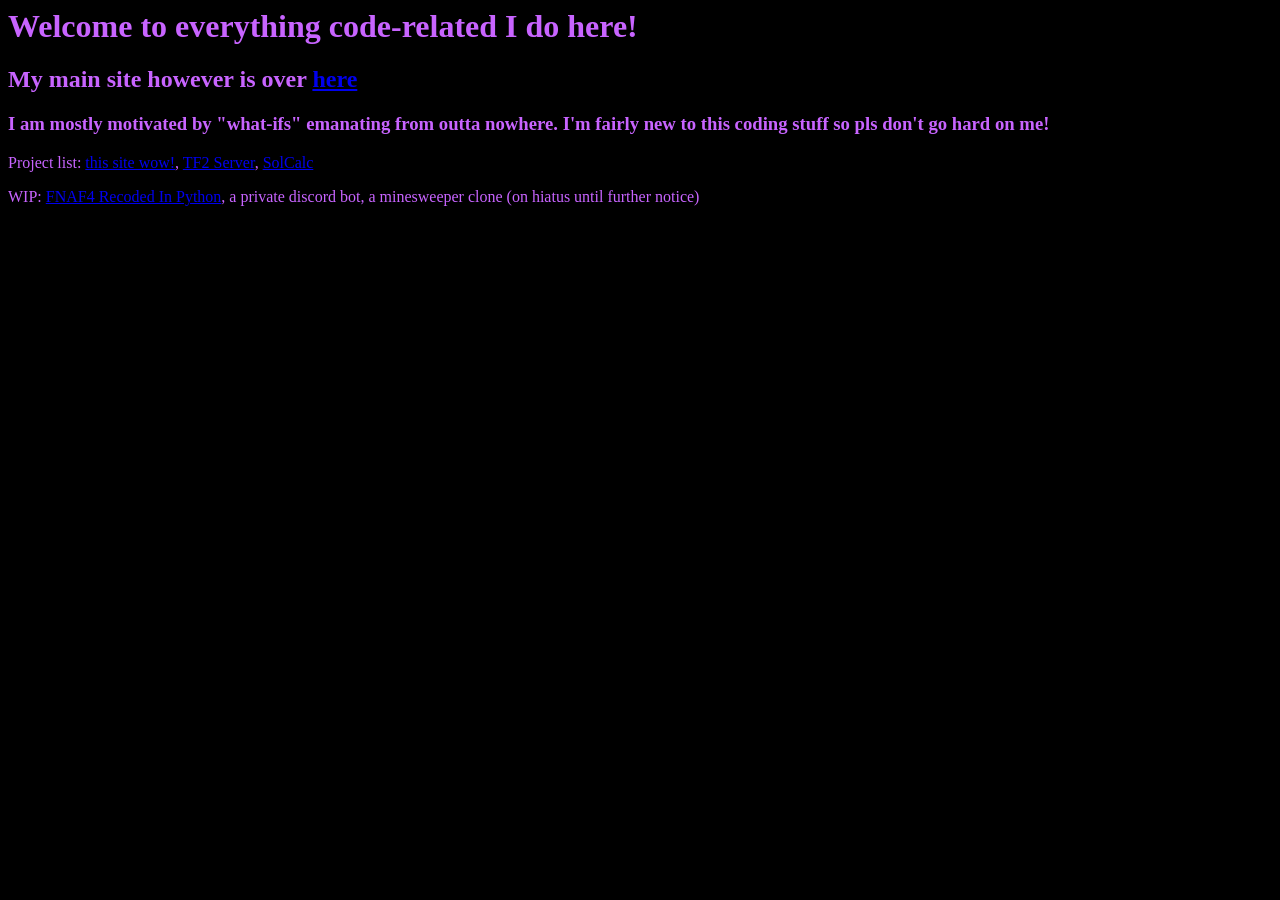
<file: index.html>
<html>
    <head>
    <meta charset="UTF-8"> <!--import utf-8 character set-->
    <meta name="viewport" content="width=device-width, initial-scale=1.0"> <!--make scaling consistent across devices-->
    <title>Xaqt's Coding Centre</title>
    <link href="/style.css" rel="stylesheet" type="text/css" media="all"> <!--import styles.css-->
  </head>
<body> 
<h1>
    Welcome to everything code-related I do here!
</h1> 

<h2> 
    My main site however is over <a href="https://xaqt.neocities.org">here</a>
</h2>
<h3> 
    I am mostly motivated by "what-ifs" emanating from outta nowhere. I'm fairly new to this coding stuff so pls don't go hard on me!
</h3> 
<p>
    Project list: <a href="https://github.com/xaqtGH/xaqtGH.github.io">this site wow!</a>, <a href="https://xaqtGH.github.io/tf2server.html">TF2 Server</a>, <a href="https://github.com/xaqtGH/SolCalc">SolCalc</a>
</p>

<p>
    WIP: <a href="https://github.com/xaqtGH/fnaf4python">FNAF4 Recoded In Python</a>, a private discord bot, a minesweeper clone (on hiatus until further notice)
</p>
</body>
</html>
</file>
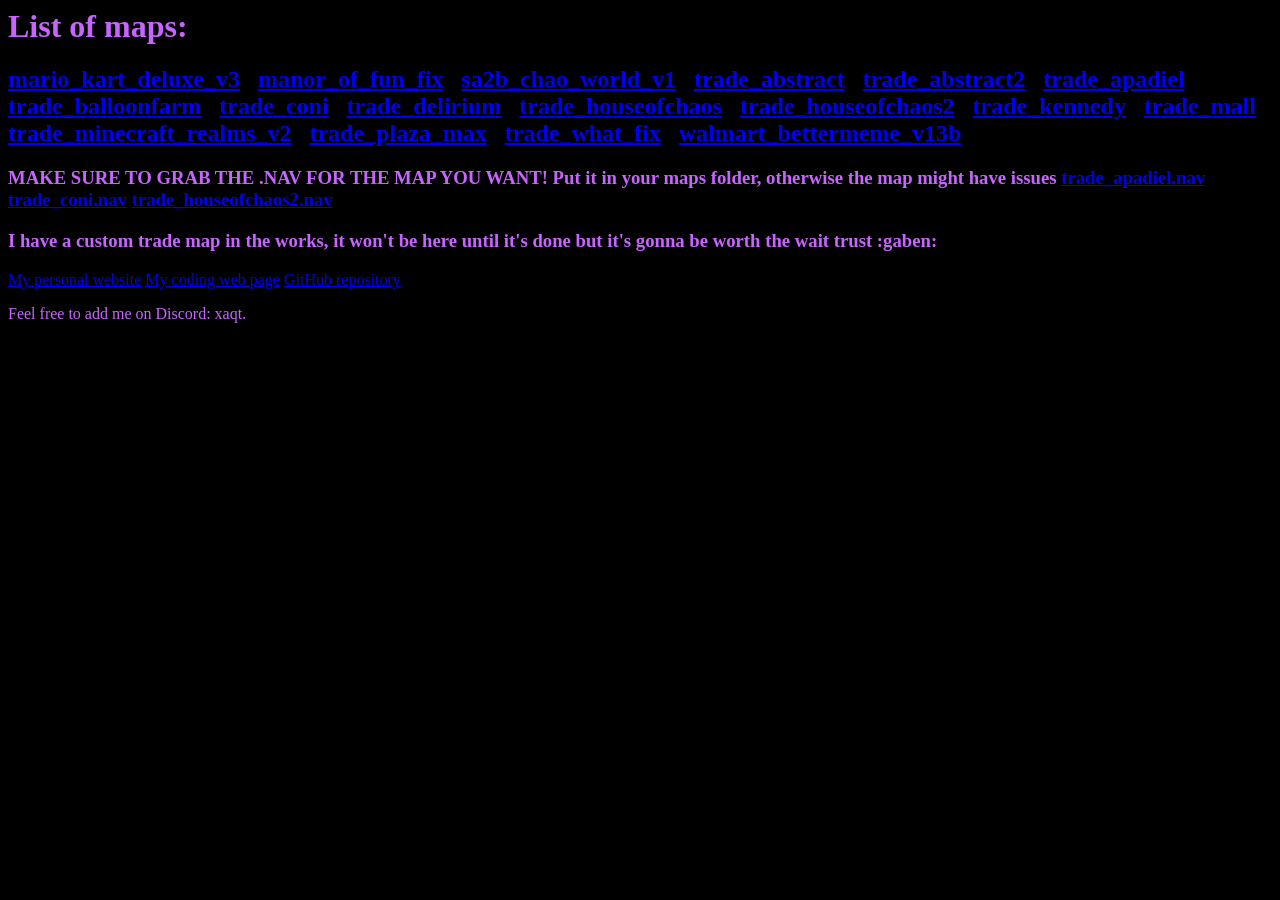
<file: tf2server.html>
<html>
    <head>
    <meta charset="UTF-8"> <!--import utf-8 character set-->
    <meta name="viewport" content="width=device-width, initial-scale=1.0"> <!--make scaling consistent across devices-->
    <title>This is a website dedicated to hosting TF2 maps for my community server.</title>
    <link href="/style.css" rel="stylesheet" type="text/css" media="all"> <!--import styles.css-->
  </head>
<body> <h1>List of maps:</h1> <!--map download links-->
<h2> <a href="https://xaqtgh.github.io/tf/maps/mario_kart_deluxe_v3.bsp">mario_kart_deluxe_v3</a> &nbsp;
    <a href="https://xaqtgh.github.io/tf/maps/manor_of_fun_fix.bsp">manor_of_fun_fix</a> &nbsp;
    <a href="https://xaqtgh.github.io/tf/maps/sa2b_chao_world_v1.bsp">sa2b_chao_world_v1</a> &nbsp;
    <a href="https://xaqtgh.github.io/tf/maps/trade_abstract.bsp">trade_abstract</a> &nbsp;
    <a href="https://xaqtgh.github.io/tf/maps/trade_abstract2.bsp">trade_abstract2</a> &nbsp;
    <a href="https://xaqtgh.github.io/tf/maps/trade_apadiel.bsp">trade_apadiel</a> &nbsp;
    <a href="https://xaqtgh.github.io/tf/maps/balloonfarm.bsp">trade_balloonfarm</a> &nbsp;
    <a href="https://xaqtgh.github.io/tf/maps/trade_coni.bsp">trade_coni</a> &nbsp;
    <a href="https://xaqtgh.github.io/tf/maps/trade_delirium.bsp">trade_delirium</a> &nbsp;
    <a href="https://xaqtgh.github.io/tf/maps/trade_houseofchaos.bsp">trade_houseofchaos</a> &nbsp;
    <a href="https://xaqtgh.github.io/tf/maps/trade_houseofchaos2.bsp">trade_houseofchaos2</a> &nbsp;
    <a href="https://xaqtgh.github.io/tf/maps/trade_kennedy.bsp">trade_kennedy</a> &nbsp;
    <a href="https://xaqtgh.github.io/tf/maps/trade_mall.bsp">trade_mall</a> &nbsp;
    <a href="https://xaqtgh.github.io/tf/maps/trade_minecraft_realms_v2.bsp">trade_minecraft_realms_v2</a> &nbsp;
    <a href="https://xaqtgh.github.io/tf/maps/trade_plaza_max.bsp">trade_plaza_max</a> &nbsp;
    <a href="https://xaqtgh.github.io/tf/maps/trade_what_fix.bsp">trade_what_fix</a> &nbsp;
    <a href="https://xaqtgh.github.io/tf/maps/walmart_bettermeme_v13b.bsp">walmart_bettermeme_v13b</a> &nbsp;
</h2>

<h3> <!--.nav files download links-->

MAKE SURE TO GRAB THE .NAV FOR THE MAP YOU WANT! Put it in your maps folder, otherwise the map might have issues
    <a href="https://xaqtgh.github.io/tf/maps/trade_apadiel.nav">trade_apadiel.nav</a>
    <a href="https://xaqtgh.github.io/tf/maps/trade_coni.nav">trade_coni.nav</a>
    <a href="https://xaqtgh.github.io/tf/maps/trade_houseofchaos2.nav">trade_houseofchaos2.nav</a>

</h3> 

<h3>

    I have a custom trade map in the works, it won't be here until it's done but it's gonna be worth the wait trust :gaben:

</h3>

<p> <!--links-->
    <a href="https://xaqt.neocities.org">My personal website</a> 
    <a href="https://xaqtGH.github.io">My coding web page</a>
    <a href="https://github.com/xaqtGH/xaqtGH.github.io">GitHub repository</a>
</p>

<p>
    Feel free to add me on Discord: xaqt.
</p>

</body>
</html>
</file>
<file: style.css>
body {
  background-color: black;
  color: rgb(200, 100, 255);
  font-family: Verdana;
}
</file>
